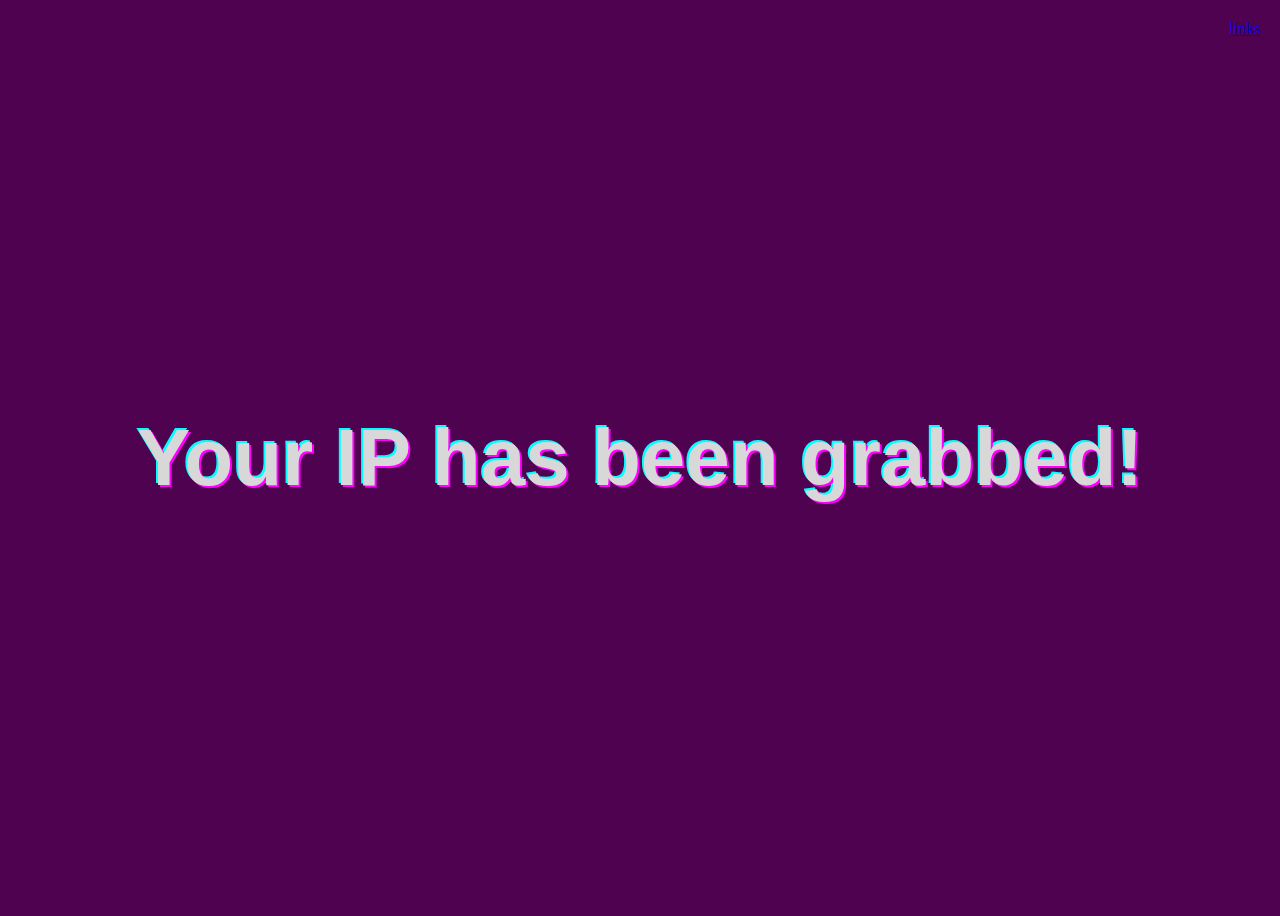
<file: index.html>
<!DOCTYPE html>
<html>
<head>
	<title>Your IP has been grabbed!</title>
	<link rel="stylesheet" type="text/css" href="style.css">
</head>
<body>
	<div class="container">
		<h1>Your IP has been grabbed!</h1>
		<a href="links.html" class="link">links</a>
	</div>
</body>
</html>
</file>
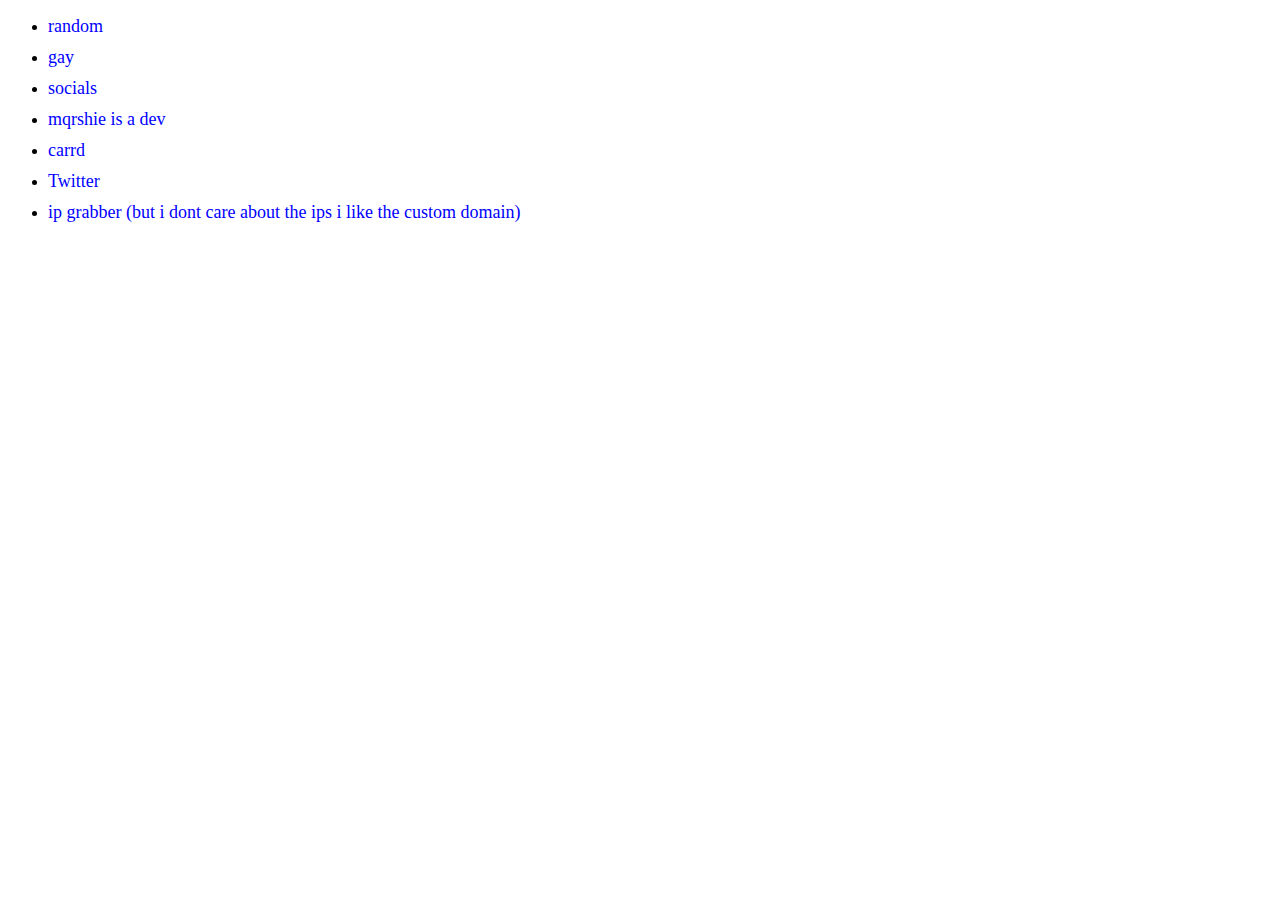
<file: links.html>
<!DOCTYPE html>
<html>
<head>
	<title>links</title>
	<style>
		.link {
			display: block;
			margin-bottom: 10px;
			text-decoration: none;
			color: blue;
			font-size: 18px;
		}
	</style>
</head>
<body>
	<ul>
		<li><a href="https://mqrshie.github.io" class="link">random</a></li>
		<li><a href="https://mqrshie.github.io/mqrshiegay" class="link">gay</a></li>
		<li><a href="https://solo.to/mqrshie" class="link">socials</a></li>
		<li><a href="https://mqrshie.is-a.dev" class="link">mqrshie is a dev</a></li>
		<li><a href="https://lunarq.carrd.co" class="link">carrd</a></li>
		<li><a href="https://twitter.com/mqrshie" class="link">Twitter</a></li>
		<li><a href="https://catsnthings.fun/PGSI65" class="link">ip grabber (but i dont care about the ips i like the custom domain)</a></li>
	</ul>
</body>
</html>
</file>
<file: style.css>
body {
	background-color: #4e0250;
}

.container {
	display: flex;
	align-items: center;
	justify-content: center;
	height: 100vh;
}

h1 {
	font-size: 5em;
	color: #d8d8d8;
	font-family: 'Comic Sans MS', cursive, sans-serif;
	text-shadow: 2px 2px 0px #ff00ff, -2px -2px 0px #00ffff;
	animation: shake 0.8s ease-in-out infinite;
}

@keyframes shake {
	0% {
		transform: rotateZ(0deg);
	}
	25% {
		transform: rotateZ(5deg);
	}
	75% {
		transform: rotateZ(-5deg);
	}
	100% {
		transform: rotateZ(0deg);
	}
}

a {
	position: absolute;
	top: 20px;
	right: 20px;
}
</file>
